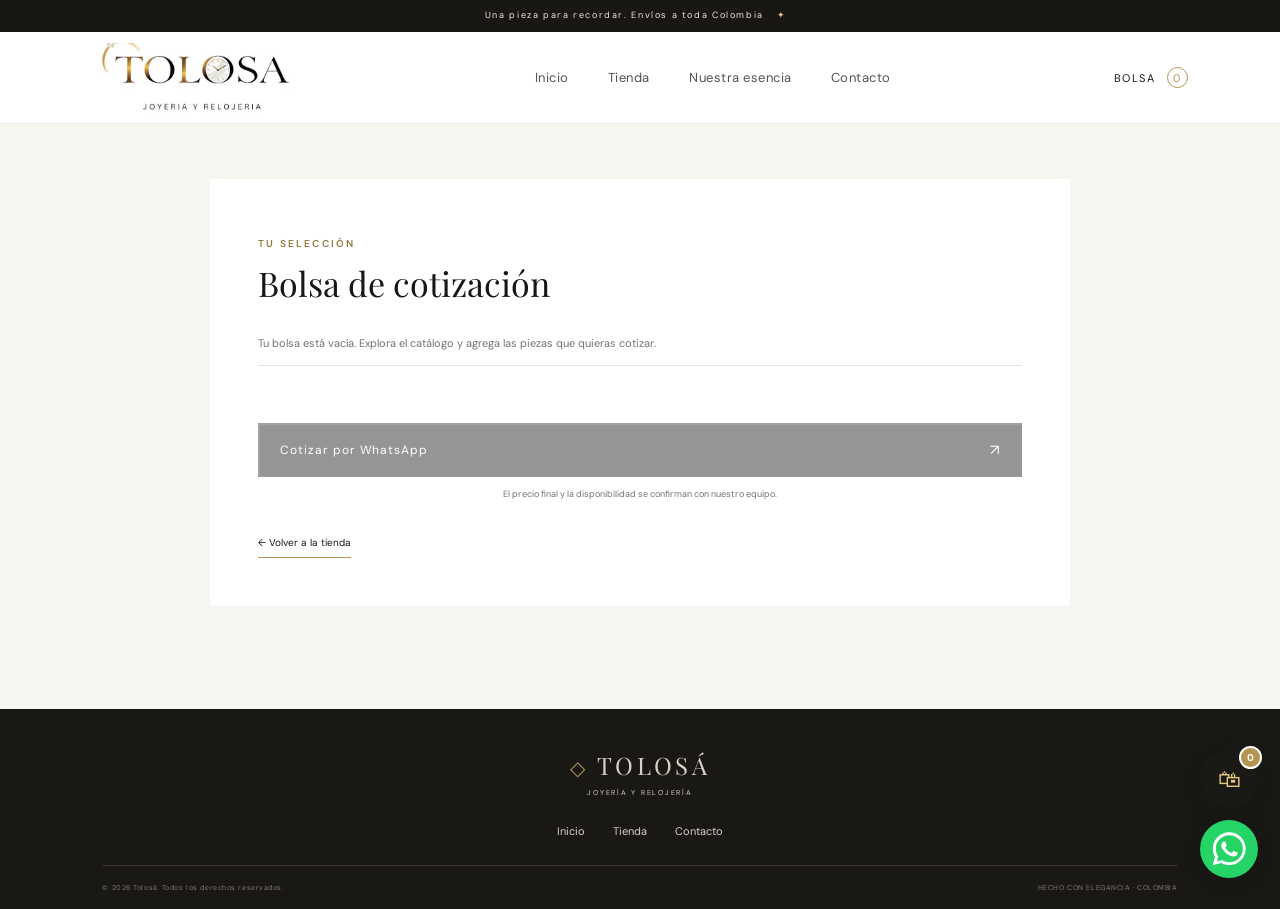
<file: qui/outputs/paginas/carrito.html>
<!doctype html>
<html lang="es">
<head>
  <!-- Vista dedicada para revisar y cotizar los productos seleccionados. -->
  <meta charset="utf-8">
  <meta name="viewport" content="width=device-width, initial-scale=1">
  <meta name="theme-color" content="#171512">
  <meta name="description" content="Revisa tu selección de joyas Tolosá y solicita una cotización por WhatsApp.">
  <title>Mi carrito — Tolosá Joyería</title>
  <link rel="preconnect" href="https://fonts.googleapis.com">
  <link rel="preconnect" href="https://fonts.gstatic.com" crossorigin>
  <link href="https://fonts.googleapis.com/css2?family=DM+Sans:wght@400;500;600;700&family=Playfair+Display:wght@400;500;600&display=swap" rel="stylesheet">
  <link rel="stylesheet" href="../styles.css">
</head>
<body>
  <div class="announcement">Una pieza para recordar. Envíos a toda Colombia <span>✦</span></div>
  <header class="site-header">
    <a class="brand" href="index.html" aria-label="Tolosá, inicio"><img class="brand-logo" src="../images/logo-tolosa.jpg" alt="Tolosá, Joyería y Relojería"></a>
    <button class="menu-toggle" aria-label="Abrir menú" aria-expanded="false">☰</button>
    <nav class="main-nav" aria-label="Navegación principal">
      <a href="index.html">Inicio</a><a href="tienda.html">Tienda</a><a href="index.html#nosotros">Nuestra esencia</a><a href="index.html#contacto">Contacto</a>
    </nav>
    <a class="bag-link" href="carrito.html" aria-current="page" aria-label="Ver carrito">BOLSA <span id="contador-bolsa">0</span></a>
  </header>

  <!-- Contenido dedicado del carrito y acción para abrir WhatsApp. -->
  <main class="cart-page">
    <section class="cart-content cart-page-content">
      <p class="eyebrow">TU SELECCIÓN</p>
      <h1>Bolsa de cotización</h1>
      <div id="contenido-carrito"></div>
      <div class="cart-total" id="total-carrito"></div>
      <button class="button button-dark" id="cotizar-carrito">Cotizar por WhatsApp <span>↗</span></button>
      <p class="cart-note">El precio final y la disponibilidad se confirman con nuestro equipo.</p>
      <a class="text-link" href="tienda.html">← Volver a la tienda</a>
    </section>
  </main>

  <footer class="footer">
    <a class="footer-brand" href="index.html"><span class="brand-mark">◇</span> TOLOSÁ</a>
    <p>JOYERÍA Y RELOJERÍA</p>
    <div class="footer-links"><a href="index.html">Inicio</a><a href="tienda.html">Tienda</a><a href="index.html#contacto">Contacto</a></div>
    <div class="footer-bottom"><span>© 2026 Tolosá. Todos los derechos reservados.</span><span>HECHO CON ELEGANCIA · COLOMBIA</span></div>
  </footer>
  <!-- Accesos rápidos persistentes en las tres vistas del sitio. -->
  <nav class="floating-actions" aria-label="Accesos rápidos">
    <a class="floating-action floating-cart" href="carrito.html" aria-label="Abrir carrito"><span aria-hidden="true">🛍</span><span class="floating-cart-count">0</span></a>
    <a class="floating-action floating-whatsapp" href="https://wa.me/573169106870" target="_blank" rel="noreferrer" aria-label="Escribir por WhatsApp"><img src="../images/whatsapp.svg" alt=""></a>
  </nav>
  <script type="module" src="../js/inicio.js"></script>
</body>
</html>
</file>
<file: qui/outputs/styles.css>
@import url('./estilos/base.css');
@import url('./estilos/portada.css');
@import url('./estilos/tienda.css');
@import url('./estilos/secciones.css');
@import url('./estilos/responsivo.css');
</file>
